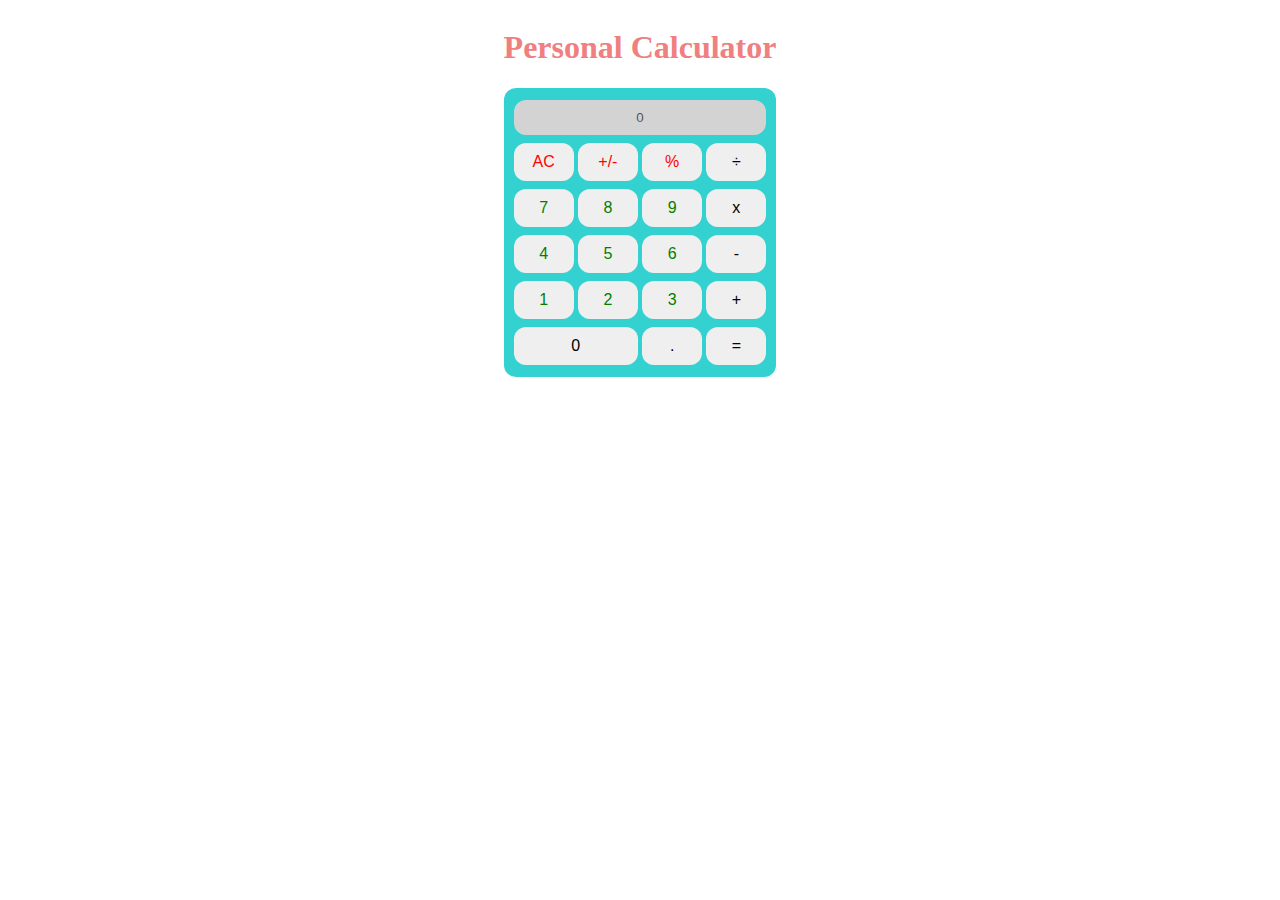
<file: index.html>
<!DOCTYPE html>
<html lang="en">
<head>
    <meta charset="UTF-8">
    <meta name="viewport" content="width=device-width, initial-scale=1.0">
    <link rel="stylesheet" href="style.css">
    <title>Calculator</title>
</head>
<body>
    <h1>Personal Calculator</h1>
    <div id="mainContainer">
            <input class="grid-item" type="text" id="resultId" value="" disabled></input>

            <!-- AC All Clear -->
            <button class="grid-item clear" type="button" value="clear">AC</button>
            <!-- Plus/Negative -->
            <button class="grid-item operator" type="button" value="plus-negative">+/-</button>
            <button class="grid-item operator" type="button" value="%">%</button>


            <button class="grid-item operator" type="button" value="/">÷</button>
            <button class="grid-item operator" type="button" value="*">x</button>
            <button class="grid-item operator" type="button" value="-">-</button>
            <button class="grid-item operator" type="button" value="+">+</button>
            <button class="grid-item operator" type="button" value="=">=</button>

            
            <button class="grid-item number" type="button" value="7">7</button>
            <button class="grid-item number" type="button" value="8">8</button>
            <button class="grid-item number" type="button" value="9">9</button>
            <button class="grid-item number" type="button" value="4">4</button>
            <button class="grid-item number" type="button" value="5">5</button>
            <button class="grid-item number" type="button" value="6">6</button>
            <button class="grid-item number" type="button" value="1">1</button>
            <button class="grid-item number" type="button" value="2">2</button>
            <button class="grid-item number" type="button" value="3">3</button>
            <button class="grid-item number" type="button" value="0">0</button>
            <button class="grid-item decimal" type="button" value=".">.</button>
    </div>
    <script src="script.js"></script>
</body>
</html>
</file>
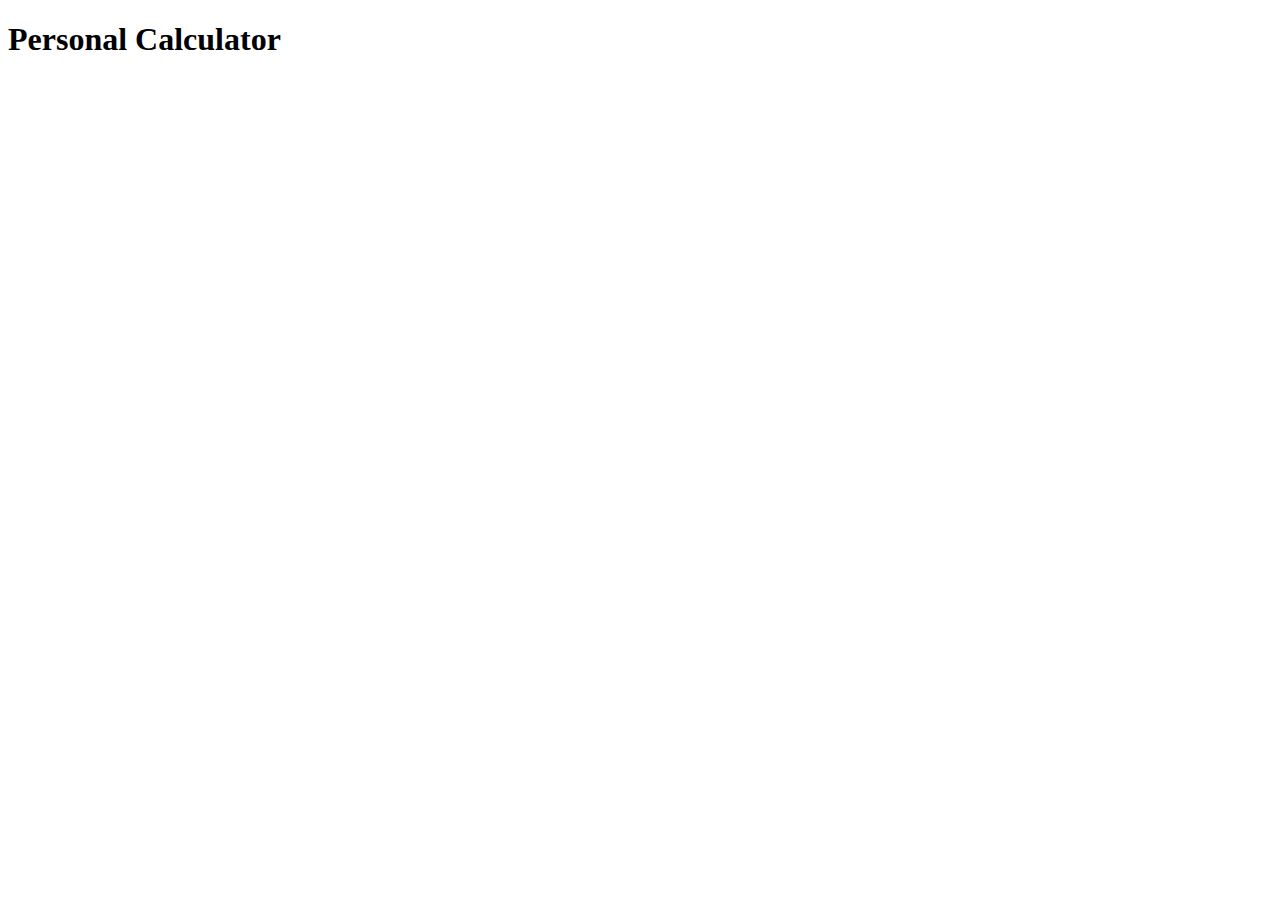
<file: html.html>
<!DOCTYPE html>
<html lang="en">
<head>
    <meta charset="UTF-8">
    <meta name="viewport" content="width=device-width, initial-scale=1.0">
    <title>Calculator</title>
</head>
<body>
<script src="script.js"></script>
    <h1>Personal Calculator</h1>
    <div id="totalDisplay">

    </div>
</body>
</html>
</file>
<file: style.css>
body {
  display: grid;
  justify-content: center;
}

#mainContainer {
  display: grid;
  grid-template-columns: repeat(4, 1fr);
  grid-template-rows: repeat(7, 1);
  grid-auto-flow: dense;
  background-color: rgb(52, 209, 209);
  resize: both;
  overflow: visable;
  border-radius: 12px;
  padding: 8px;
}

.grid-item:nth-child(1) {
  grid-column: 1 / span 4;
}

.grid-item:nth-child(2),
.grid-item:nth-child(3),
.grid-item:nth-child(4) {
  color: red;
}

.grid-item:nth-child(5),
.grid-item:nth-child(6),
.grid-item:nth-child(7),
.grid-item:nth-child(8),
.grid-item:nth-child(9) {
  grid-column: 4 / span 1;
}

.grid-item:nth-child(10),
.grid-item:nth-child(11),
.grid-item:nth-child(12),
.grid-item:nth-child(13),
.grid-item:nth-child(14),
.grid-item:nth-child(15),
.grid-item:nth-child(16),
.grid-item:nth-child(17),
.grid-item:nth-child(18) {
  color: green;
}

.grid-item:nth-child(19) {
  grid-column: 1 / span 2;
}

#mainContainer > button {
  text-align: center;
}

h1 {
  color: lightcoral;
}

button {
  border: none;
  padding: 10px;
  text-align: center;
  text-decoration: none;
  display: inline-block;
  font-size: 16px;
  margin: 4px 2px;
  cursor: pointer;
  border-radius: 12px;
}

#resultId {
  background-color: lightgray;
  border: none;
  padding: 10px;
  text-align: center;
  text-decoration: none;
  display: inline-block;
  font-size: 16px;
  margin: 4px 2px;
  cursor: pointer;
  border-radius: 12px;
  font: 400 13.3333px Arial;
}
</file>
